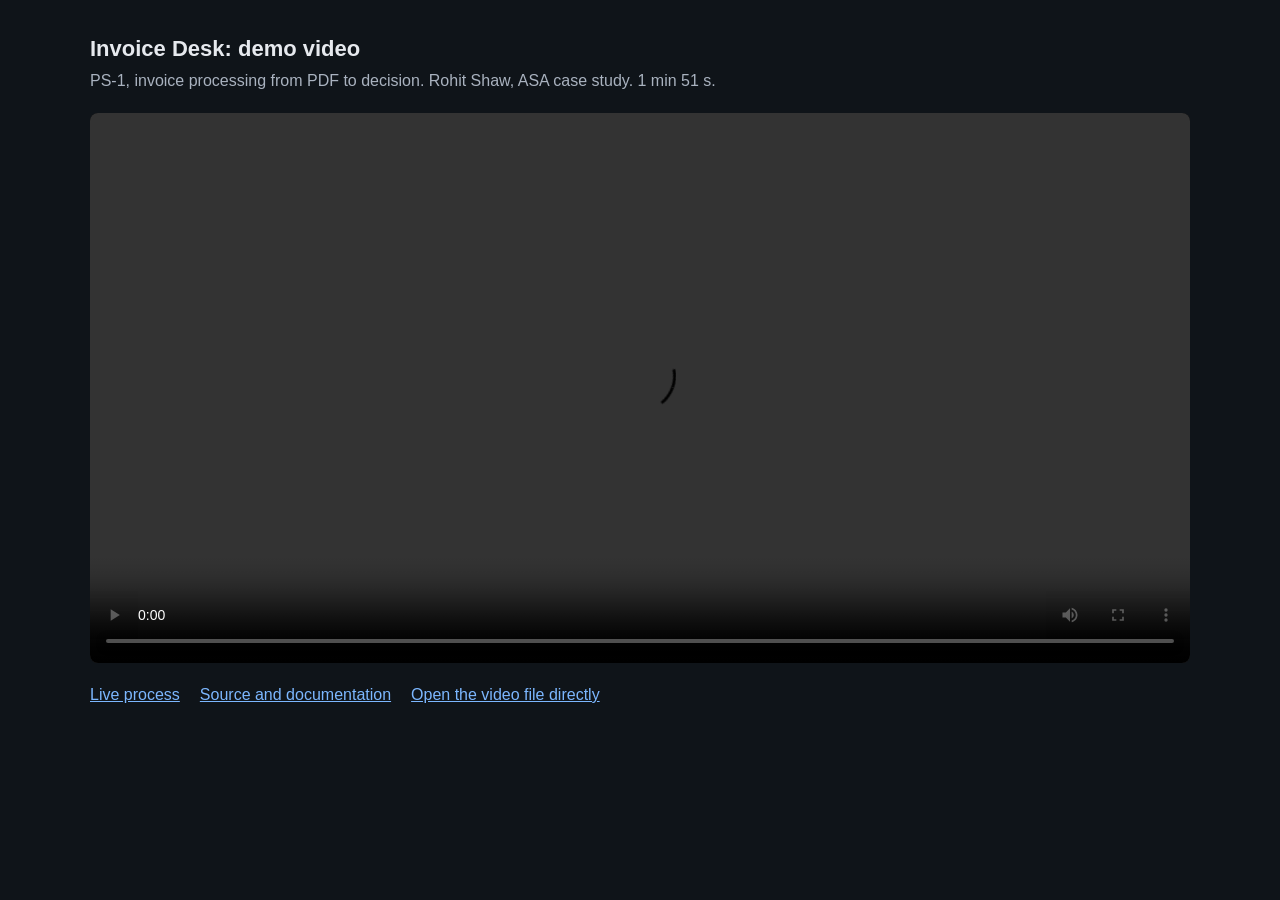
<file: index.html>
<!doctype html>
<html lang="en">
<head>
<meta charset="utf-8">
<meta name="viewport" content="width=device-width, initial-scale=1">
<title>Invoice Desk demo</title>
<style>
  body { margin: 0; background: #0f1419; color: #e6e9ee; font: 16px/1.5 -apple-system, "Segoe UI", Roboto, sans-serif; }
  main { max-width: 1100px; margin: 0 auto; padding: 32px 16px; }
  h1 { font-size: 22px; margin: 0 0 4px; }
  p { margin: 0 0 20px; color: #a9b2bf; }
  video { width: 100%; height: auto; background: #000; border-radius: 8px; display: block; }
  nav { margin-top: 20px; display: flex; gap: 20px; flex-wrap: wrap; }
  a { color: #7cb7ff; }
</style>
</head>
<body>
<main>
  <h1>Invoice Desk: demo video</h1>
  <p>PS-1, invoice processing from PDF to decision. Rohit Shaw, ASA case study. 1 min 51 s.</p>
  <video src="demo.mp4" controls preload="metadata" playsinline></video>
  <nav>
    <a href="https://invoice-desk-fvtf.onrender.com">Live process</a>
    <a href="https://github.com/rohitshaw19092004-gif/invoice-desk">Source and documentation</a>
    <a href="demo.mp4">Open the video file directly</a>
  </nav>
</main>
</body>
</html>
</file>
